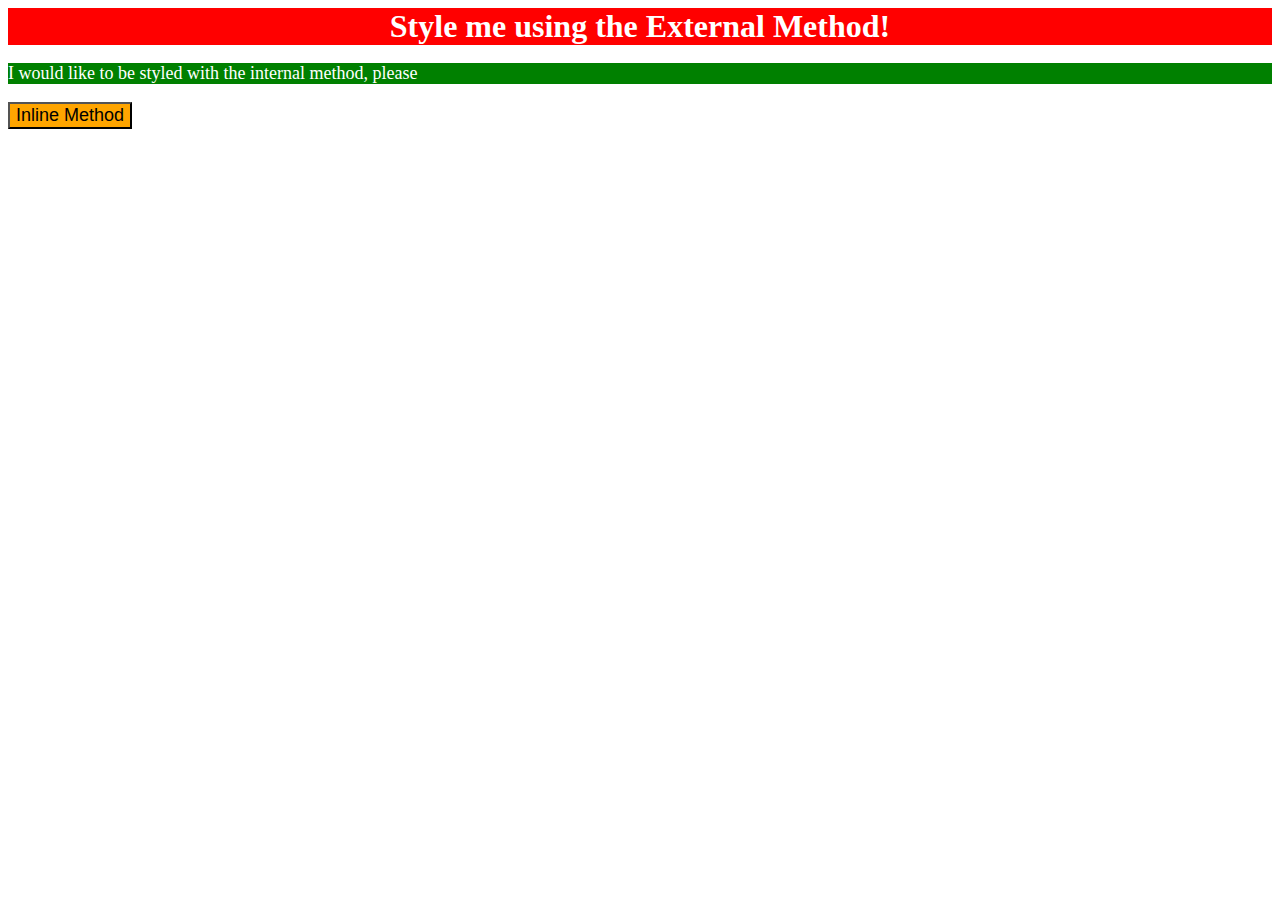
<file: Adding CSS/index.html>
<!DOCTYPE html>
<html lang="en">
<head>
    <meta charset="UTF-8">
    <meta name="viewport" content="width=device-width, initial-scale=1.0">
    <link rel="stylesheet" href="css/style.css">
    <title>Adding CSS</title>

    <style>
        .internal{
        background-color: green;
        color: white;
        font-size: 18px;
        }
    </style>
</head>
<body>
    <div class = "external">Style me using the External Method!</div>

    <p class="internal">I would like to be styled with the internal method, please</p>
    <button style="background-color: orange; font-size: 18px;">Inline Method</button>
</body>
</html>
</file>
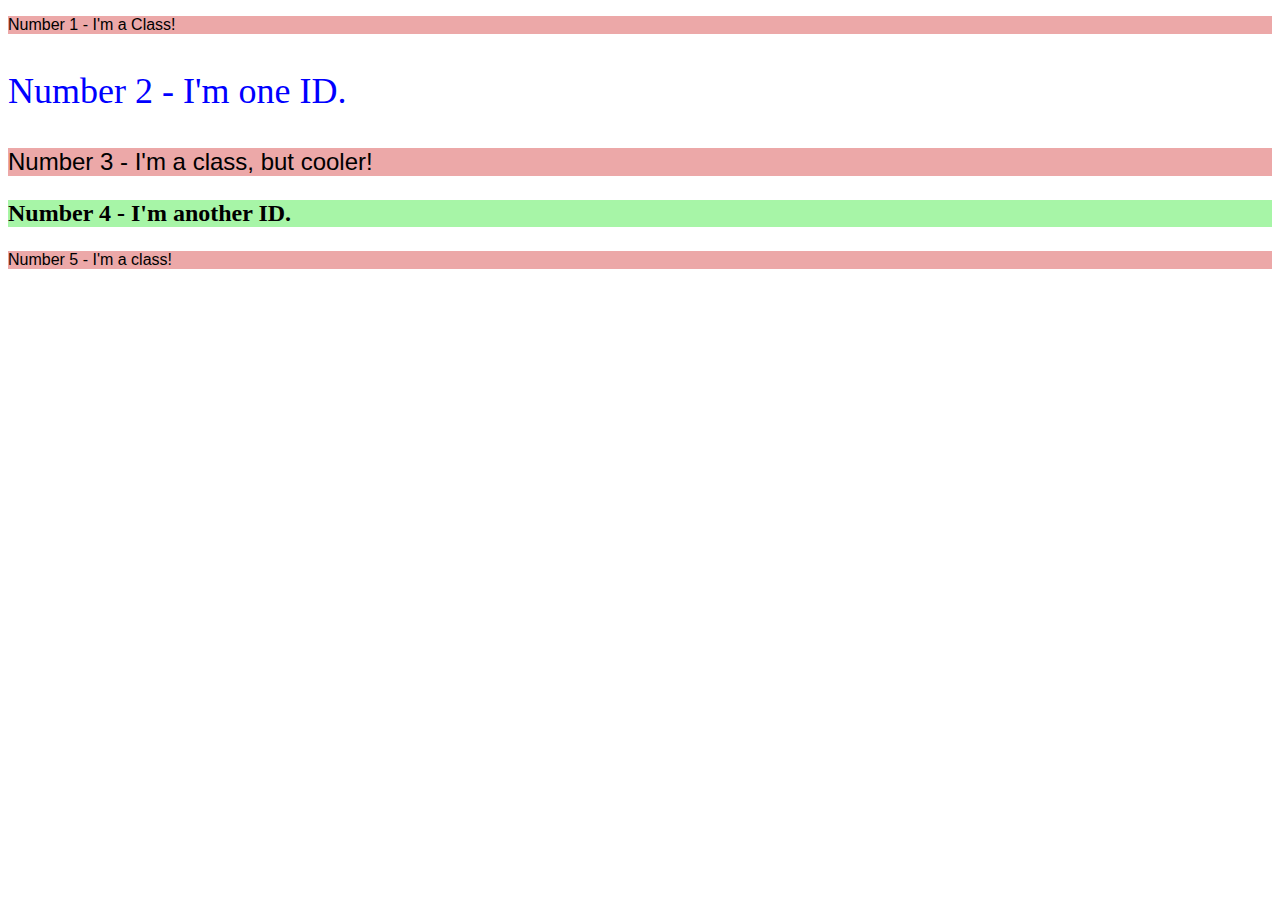
<file: Class and ID Selectors/index.html>
<!DOCTYPE html>
<html lang="en">
<head>
    <meta charset="UTF-8">
    <meta name="viewport" content="width=device-width, initial-scale=1.0">

    <link rel="stylesheet" href="css/style.css">
    <title>Class and ID Selectors</title>
</head>
<body>
    <p class="odd">Number 1 - I'm a Class!</p>
    <p id="num-2">Number 2 - I'm one ID.</p>
    <p id="num-3" class="odd">Number 3 - I'm a class, but cooler!</p>
    <p id="num-4">Number 4 - I'm another ID.</p>
    <p class="odd">Number 5 - I'm a class!</p>
</body>
</html>
</file>
<file: Adding CSS/css/style.css>
.external{
    background-color: red;
    color: white;
    font-size: 32px;
    font-weight: bold;
    text-align: center;
}
</file>
<file: Class and ID Selectors/css/style.css>
.odd{
    background-color: #eca8a8;
    font-family: Verdana, DejaVu Sana, sans-serif;
}
#num-2{
    color: #0000ff;
    font-size: 36px;
}
#num-3{
    font-size: 24px;
}
#num-4{
    background-color: #a7f5a7;
    font-size: 24px;
    font-weight: bold;
}
</file>
